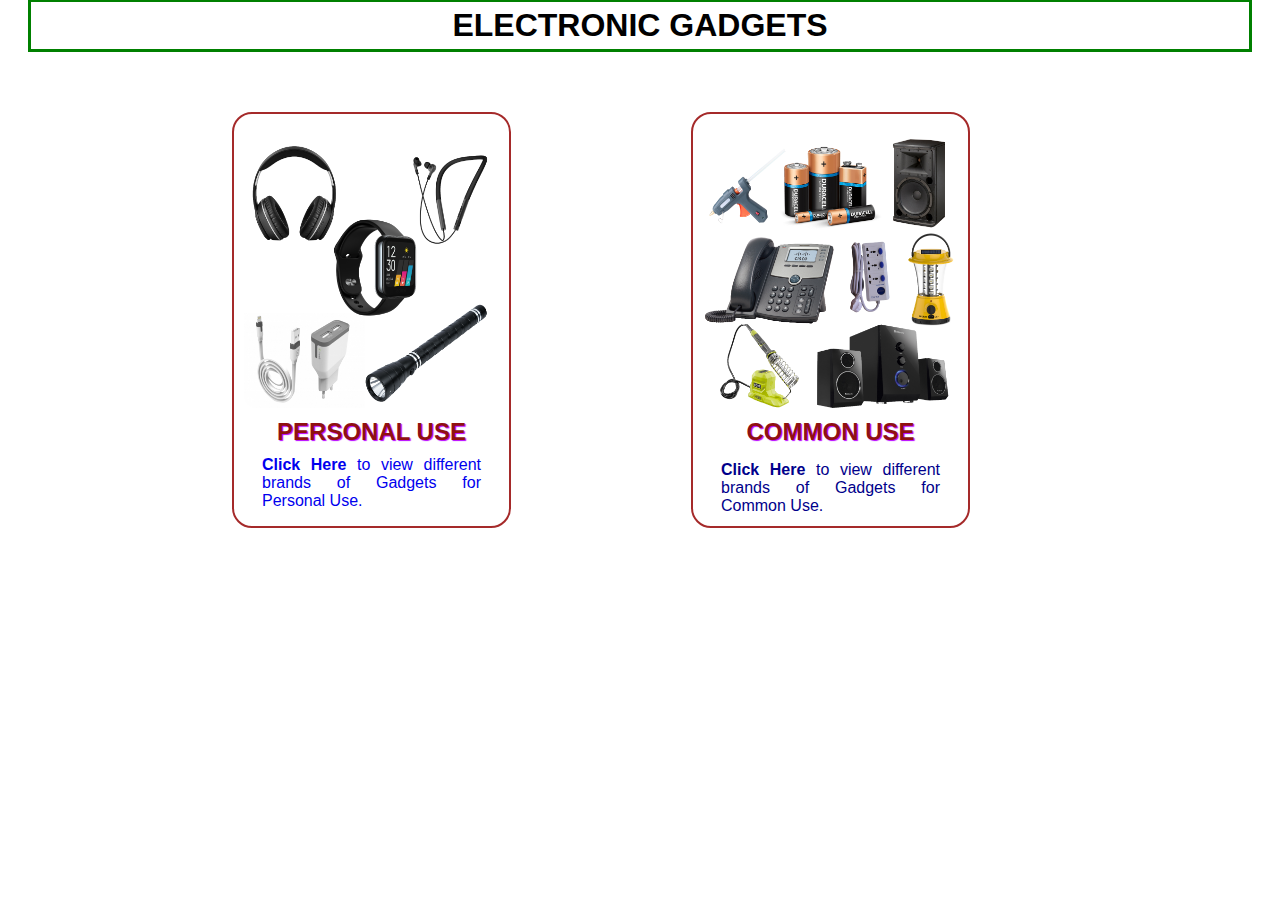
<file: Gadgets.html>
<!DOCTYPE html>
<html lang="en">
<head>
    <meta charset="UTF-8">
    <meta http-equiv="X-UA-Compatible" content="IE=edge">
    <meta name="viewport" content="width=device-width, initial-scale=1.0">
    <title>ELECTRONIC GADGETS</title>
 <link rel="stylesheet" href="https://cdnjs.cloudflare.com/ajax/libs/font-awesome/6.2.1/css/all.min.css" integrity="sha512-MV7K8+y+gLIBoVD59lQIYicR65iaqukzvf/nwasF0nqhPay5w/9lJmVM2hMDcnK1OnMGCdVK+iQrJ7lzPJQd1w==" crossorigin="anonymous" referrerpolicy="no-referrer" />
 <link rel="stylesheet" href=https://cdnjs.cloudflare.com/ajax/libs/font-awesome/5.15.0/css/all.min.css>
 <link rel="stylesheet" type="text/css" href="elex.css">
</head>
<body>
    <section id="frst1">
    <h1 id="head33">ELECTRONIC GADGETS</h1>
    <div id="bigbox">
  <div class="box32">
    <a href="#" target="_blank">
     <img src="PersonalUse.jpg" alt="error">
     <h2 class="gad">PERSONAL USE</h2>
     <p>
       <b>Click Here</b> to view different brands of Gadgets for Personal Use.
     </p>
    </a>
    </div>
  <div class="box33">
     <a href="#" target="_blank">
    <img src="CommonUse.jpg" alt="error">
      <h2 class="rom">COMMON USE</h2>
      <p>
  <b>Click Here</b> to view different brands of Gadgets for Common Use.
      </p>
    </a>
    </div>
      </div>
      </section> 
</body>
</html>
</file>
<file: elex.css>
*{
margin: 0px;
padding: 0px;
box-sizing: border-box;
}

html{
scroll-behavior: smooth;
}
/* To make changable background write this code ----------------------------- */
@keyframes example {
0%{background-image: url("front.jpg");}
25%  {background-image: url("side.jpg");}
50%  {background-image: url("frontside.jpg");}
100% {background-image: url("vvside.jpg");}
  }
  /* body section ----------------------------------------------- */
  body {
/* animation: example 30s linear infinite; */
/* background: url("front.jpg") center; */
height: 100vh;
width: 100%;
overflow-x: hidden;
background-repeat: no-repeat;
background-position: center;
background-size: cover;
font-family: 'Segoe UI', Tahoma, Geneva, Verdana, sans-serif;
  }
/* Code to insert Loge in Navigation Bar ----------------------------------- */
h1.logo{
color: aliceblue;
font-size: 25px;
/* margin-left: 5%; */
margin: 0px 50px 0px 5%;
/* padding: 0px 5px 0px 5px; */
}
.logo span{
color: darkorange;
}
.Logo{
margin-top: 3px;
}
.Logo img{
border-radius: 50%;
margin-left: 50%;
}
/* Code to make Navigation Bar -------------------------------------- */
.navbar{
width: 100%;
/* margin: 0px; */
height: 55px;
align-items: center;
background-color: rgb(72, 17, 82);
display: flex;
/* position:fixed; */
/* top: 0;
left: 0;
right: 0; */
/* z-index: 1; */
/* opacity: 0.6; */
/* justify-content: space-between; */
}

.navbar ul{
display: inline-flex;
list-style-type:none ;

}
.navbar ul li{
padding: 20px 30px 15px 30px;
position: relative;
font-size: 15px;
margin-left: 0%;
/* line-height: 40px; */
text-align: center;
/* border-left: 1px solid white; */
/* float: left; */
}
.navbar ul li a{
/* padding: 0px 10px 0px 10px; */
text-decoration: none;
color: rgb(248, 220, 12);
display: block;
transition: all 0.3s;

}
.navbar ul li:hover{
color:coral;
background-color: rgb(69, 40, 235);
border-radius: 0px;
/* padding: 0px 10px 0px 10px; */
cursor: pointer;
}

.navbar ul ul {
position: absolute;
background-color: rgb(84, 2, 84);
display: none;
left: 0;
top: 57px;
}
.navbar ul ul li{
width:233px;
/* line-break: auto; */
}

.navbar ul li:hover > ul{
  display: block;
  /* padding: 10px; */
}
.navbar ul ul ul {
/* left: 90%; */
margin-left: 101%;
top: 0px;
bottom: -15px;
width: 200px;
height:max-content;
float: left;
/* padding: 5px 5px; */
}
.navbar ul ul ul li{
width: 200px;
/* padding: 20px; */
}
.navbar ul ul ul li a:hover {
display: block;
background-color: bisque;
color: crimson;
padding: 6px 6px;
border-radius: 5px;
}

#first{
  animation: example 30s linear infinite;
  background-repeat: no-repeat;
  background-position: center;
  background-size: cover;
  display: flex;
  height: 100vh;
  width: 100%;
  flex-direction: column;
  justify-content: center;
  padding:3px 300px;
  text-align: center;
  align-items: center;
  /* overflow: hidden; */
  }
  h1#hed1{
  /* border-radius: 20px; */
  color: #ffffff;
  /* border: solid rgb(212, 0, 255); */
  /* padding: 5px; */
  text-shadow: 2px 2px 2px rgb(52, 0, 69);
  /* margin: 30px ; */
  font-size: xx-large;
  margin-top: 0%;
  align-items: center;
  justify-content: center;
  text-align: center;
  width: 100%;
  }
  .abc p{
  width: 100%;
  color: #FFF;
  background:transparent;
  padding: 0px 0px 20px 0px;
  text-shadow:2px 2px 2px rgb(193, 12, 12);
  font-size:medium;
  }

/* Code to insert search bar ------------------------------------------- */
.search-container {
display: flex;
align-items: center;
justify-content: center;
background-position: center;
  }
.search-box{
width: 100%;
/* max-width: 700px; */
background: rgba(255, 255, 255, 0.5);
display: flex;
align-items: center;
justify-content: center;
border-radius: 50px;
padding: 5px 5px;
/* margin-top: -10%; */
border: solid 1px;
  }
  form {
/* margin-top: 20%; */
display: flex;
align-items: center;
  }
  
  input[type=text] {
/* padding: 6px; */
/* margin-right: 16px; */
font-size: 17px;
border: none;
border-width: 0px;
width: 100%;
/* margin-top: 1%; */
padding: 10px 0px 10px 10px;
margin-left: 0px;
cursor: pointer;
border-radius: 50px;
background:transparent;
  }
  
  button[type=submit] {
padding: 10px;
background: rgb(255, 255, 255);
font-size: 17px;
border: none;
cursor: pointer;
/* margin-top: 10%; */
border-radius: 30px;
margin-left: 1%;
  }
  
  button[type=submit]:hover {
background: rgb(239, 242, 242);
  }
/* input[type=text]:hover {
background: rgba(255, 255, 255, 0.5);
} */
  ::placeholder{
color: #fff;
text-shadow: 1.5px 1.5px 1.5px rgb(3, 0, 4);
font-size: 1.2rem;
  }
/* Code to design Home Page ------------------------------------------------- */
  
/* Code to design About Us Page ----------------------------------------- */
#second{
  height: 100vh;
  width: 100%;
  /* margin-top: 0%; */
  text-align: center;
  background-image: linear-gradient(rgba(0,8,51,0.3),rgba(0,8,51,0.9)), url("side.jpg");
  background-size: cover ;
  background-position: center;
  /*z-index: 1; */
}
h1#hed2{
  width: 100%;
  background-color: #FFF;
  margin-top: 0%;
  border: solid green;
  padding: 10px;
  margin: 0px 0px 50px 0px;
  /* padding: 5px; */
}

#bigbox{
  display: flex;
  margin: 0px;
  /* width: 30%; */
  /* height: 50%; */
}
h2.bcd{
  color: rgb(143, 17, 17);
/* font-size: 1.8rem; */
padding: 5px;
text-shadow: 1px 1px 1px rgb(183, 0, 255);
}
#bigbox .box img{
  height: 200px;
  display: block;
  width: 100%;
  padding: 10px;
  margin:auto;
  border-radius: 15%;
  }
 #bigbox .box{
 border: 2px solid brown;
 margin:30px;
 padding: 20px 0px 0px 0px;
 width:30%;
 margin-left: 10%;
 border-radius: 20px;
 background-color:rgb(226, 215, 215)
  }
#bigbox .box p{
  font-size:medium;
  padding: 20px;
  text-align: justify;
  }
  .xxx{
border: 2px solid brown;
margin:3px;
/* padding: 20px 0px 0px 0px; */
margin-top: 3%;
width:35%;
display: flex;
height: 30%;
margin-left: 12%;
border-radius: 20px;
background-color:rgb(226, 215, 215)
}
  p.abtu{
text-align: center;
margin: 30px 18px 30px 18px;
  }
p.abtu span{
font-size:large;
text-align:center;
justify-content: center;
color: rgb(143, 17, 17);
/* font-size: 1.8rem; */
padding: 5px;
text-decoration:solid underline;
text-shadow: 1px 1px 1px rgb(183, 33, 255);

  }
  p.abtu a{
  text-decoration: none;
  }
  
  p.abtu a:hover{
 color: red;
 }
/* Code to design Products Page -------------------------------------------- */
  #third {
height: 100vh;
/* margin-top: 0%; */
text-align: center;
background-image: linear-gradient(rgba(0,8,51,0.3),rgba(0,8,51,0.9)), url("vside.jpg");
background-size: cover ;
background-position: center; 
  }

  h1#hed3{
width: 100%;
background-color: #FFF;
border: solid green;
margin-top: 0%;
padding: 10px;
margin: 0px 0px 50px 0px;
/* padding: 5px; */
  }
  #third #bigbox .box0{
 border: 2px solid brown;
 margin:30px;
 padding: 20px 0px 0px 0px;
 width:30%;
 margin-top: 0%;
 /* height: 150%; */
 margin-left: 10%;
 border-radius: 20px;
 background-color:rgb(255, 255, 255)
 }
  #bigbox .box0 img{
 height: 90%;
 display: block;
 margin:auto;
 width: 100%;
 padding: 5px;
 border-radius: 5%;
 }

  #third #bigbox .box0 a{
cursor: pointer;
text-decoration: none;
 }

 #third #bigbox .box1{
border: 2px solid brown;
margin:30px;
padding: 20px 0px 0px 0px;
width:30%;
margin-left: 15%;
margin-top: 0%;
border-radius: 20px;
background-color:rgb(255, 255, 255)
}
 #bigbox .box1 img{
height: 90%;
display: block;
margin:auto;
padding: 5px;
width: 100%;
border-radius: 5%;
}
  
  #third #bigbox .box1 a{
 cursor: pointer;
 text-decoration: none;
  }
 /* Code to design Services Page ---------------------------------------------- */
#forth{
 height: 100vh;
 /* margin-top: 0%; */
 text-align: center;
 background-image: linear-gradient(rgba(0,8,51,0.3),rgba(0,8,51,0.9)), url("vvside.jpg");
 background-size: cover ;
 background-position: center; 
}
 
h1#hed4{
 width: 100%;
 background-color: #FFF;
 border: solid green;
 margin-top: 0%;
 margin: 0px 0px 50px 0px;
 padding: 10px;
}
 #bigbox .box2{
border: 2px solid brown;
margin:20px;
padding: 20px 0px 0px 0px;
width:30%;
height: 30%;
margin-left: 12%;
border-radius: 20px;
background-color:rgb(255, 255, 255)
}
 #bigbox .box2 img{
height: 150px;
width:auto;
display: block;
margin:auto;
border-radius: 5%;
}
.box2 p{
  text-align:justify;
  margin: 30px 18px 30px 18px;
}
p.ser a{
  text-decoration: none;
  }

  p.ser a:hover{
  color: red;
  }
/* Code to design Contact us Page ---------------------------------------------- */
#five{

  height: 100vh;
  text-align: center;
  background-image: linear-gradient(rgba(255, 255, 255, 0.3),rgba(255,255,255,0.9)), url("side.jpg");
  background-size: cover;
  background-position: center; 

 }  

 h1#hed5{
  width: 100%;
  padding: 10px;
  background-color: #FFF;
  border: solid green;
  margin-top: 0%;
  margin: 0px 0px 50px 0px;
 }

  #five::before{
content:"";
position:absolute;
width: 100%;
height: 100%;
  
}
 /* Code to create form ------------------------------------- */
#form1{
 display:flex;
 justify-content: center;
 align-items: center;
 padding-bottom: 34px;
}
#form1 input,
#form1 textarea{ 
 width: 100%;
 padding: 0.5rem;
 border-radius: 9px;
 font-size: 0.8rem;
}
#form1 form{
 width: 18%;
 display: block;
 position:static;
}
#form1 label{
 font-size: 1rem;
}

.form11 input{
  
  border-radius: #000;
  background-color: #FFF;
  
}
.form11 input::placeholder{
  font-size: small;
  text-shadow: none;
  color: #000;
}
.form22 input::placeholder{
  font-size: small;
  text-shadow:none;
  color: #000;
}
.form33 input::placeholder{
  font-size: small;
  text-shadow: none;
  color: #000;
}
.form44 input::placeholder{
  font-size: small;
  text-shadow: none;
  color: #000;
}
/* Code to insert Social Media Icons---------------------------------- */
 #con{

display: flex;
justify-content: center;
align-items: center;
 }

  .con1{
 padding: 0px 4px 0px 4px;
 display: flex;
 align-items: center;
 justify-content: center;
 text-align: center;
 margin-top: 0%;
}

.con1 img{
 width:60px;
 height: 60px;
 text-decoration: none;
 margin: 0 20px;
 align-items: center;
 justify-content: center;

}
.con1 h4.icons {
 display:block;
 /* margin: 0 50px; */
 position:absolute;
 margin-top: 7%;
  }
  .con1 h4.icons a{
 text-decoration: none;
  }
  .con1 h4.icons a:hover{
  color: rgb(255, 0, 0);
  /* background-color: ; */
  }

  /* Code to insert Location on Google Map ----------------------------------- */
  #six{
    background: url("blue.jpg");
    background-repeat: no-repeat;
    background-size: cover;
  }
  h1#hed6{
  width: 100%;
  padding: 10px;
  background-color: #FFF;
  border: solid green;
  margin-top: 0%;
  /* align-items: center; */
  text-align: center;
  margin: 0px 0px 0px 0px;
 }
  .loc{
 width: 100%;
 height: 100vh;
 align-items: center;
 justify-content: center;
 display: flex;
  }
  iframe{
 width: 80%;
 height: 80vh;
  }
/* Code for Home Appliances -------------------------------- */
  #frst{
 background: url("front.jpg");
 animation: example 30s linear infinite;
 background-repeat: no-repeat;
 background-position: center;
 background-size: cover;
 display: flex;
 /* margin-top:0%; */
 height: 100vh;
 flex-direction: column;
 justify-content: center;
 padding:3px 300px;
 align-items: center;
 /* overflow: hidden; */
 }

 h1#head12{
width: 180%;
text-align: center;
margin-top: 0%;
background-color: #FFF;
/* margin-top: 0%; */
justify-content: center;
border: solid green;
padding: 5px;
margin: 0px 0px 110px 0px;
/* padding: 5px; */
 }
 /* Code for Kitchen Items--------------------------- */
 #bigbox .box12{
border: 2px solid brown;
margin:10px;
padding: 20px 10px 0px 10px;
width:100%;
cursor: pointer;
/* height: 0%; */
margin-left: -10%;
border-radius: 20px;
background-color:rgb(255, 255, 255)
}
 #bigbox .box12 img{
height: 70%;
display: block;
margin:auto;
width: 100%;
/* padding: 20px; */
border-radius: 5%;
 }
 .box12 a{
text-decoration: none;
 }
 h2.gad{
color: rgb(143, 17, 17);
 /* font-size: 1.8rem; */
 padding: 10px 0px 0px 0px;
 text-align: center;
 text-shadow: 1px 1px 1px rgb(183, 0, 255);
 }
.box12 p{
  text-align:justify;
  margin: 10px 18px 30px 18px;
}

/* Code for Room Items---------------------------- */
#bigbox .box13{
 border: 2px solid brown;
margin:10px;
padding: 20px 10px 0px 10px;
width:100%;
  cursor: pointer;
  /* height: 50%; */
  margin-left: 25%;
  border-radius: 20px;
  background-color:rgb(255, 255, 255)
  }
  .box13 a{
 text-decoration: none;
  }
#bigbox .box13 img{
  height: 70%;
display: block;
margin:auto;
width: 100%;
/* padding: 20px; */
border-radius: 5%;
}
h2.rom{
  color: rgb(143, 17, 17);
/* font-size: 1.8rem; */
padding: 10px 0px 5px 0px;
text-align: center;
text-shadow: 1px 1px 1px rgb(183, 0, 255);
}
  .box13 p{
 text-align:justify;
 margin: 10px 18px 30px 18px;
 color: darkblue;
}

/* Code for Electronics Gadgets--------------------------- */
 #frst1{

display: flex;
flex-direction: column;
justify-content: center;
padding:3px 300px;
align-items: center;
/* overflow: hidden; */
}
  
h1#head33{
  width: 180%;
  text-align: center;
  background-color: #FFF;
  margin-top: 0%;
  border: solid green;
  padding: 5px;
  margin: -4px 0px 50px 0px;
  /* padding: 5px; */
}
/* Code for Personal Use items-------------------------------- */

#bigbox .box32{
border: 2px solid brown;
margin:10px;
padding: 20px 10px 0px 10px;
width:100%;
cursor: pointer;
/* height: 0%; */
margin-left: -10%;
border-radius: 20px;
background-color:rgb(255, 255, 255)
}
 #bigbox .box32 img{
height: 70%;
display: block;
margin:auto;
width: 100%;
/* padding: 20px; */
border-radius: 5%;
 }
 .box32 a{
text-decoration: none;
 }
 /* h2.gad{
color: rgb(143, 17, 17);
 font-size: 1.8rem;
 padding: 10px 0px 0px 0px;
 text-align: center;
 text-shadow: 1px 1px 1px rgb(183, 0, 255);
 } */
.box32 p{
  text-align:justify;
  margin: 10px 18px 30px 18px;
}

/* Code for Common Use Items---------------------------- */
#bigbox .box33{
 border: 2px solid brown;
margin:10px;
padding: 20px 10px 0px 10px;
width:100%;
cursor: pointer;
  /* height: 50%; */
margin-left: 25%;
border-radius: 20px;
background-color:rgb(255, 255, 255)
  }
  .box33 a{
 text-decoration: none;
  }
#bigbox .box33 img{
height: 70%;
display: block;
margin:auto;
width: 100%;
/* padding: 20px; */
border-radius: 5%;
}
h2.rom{
  color: rgb(143, 17, 17);
/* font-size: 1.8rem; */
padding: 10px 0px 5px 0px;
text-align: center;
text-shadow: 1px 1px 1px rgb(183, 0, 255);
}
  .box33 p{
 text-align:justify;
 margin: 10px 18px 30px 18px;
 color: darkblue;
}

.burg{
display: none;
position: absolute;
cursor: pointer;
top: 15px;
right: 0%;
}
.line{
  width: 30px;
  background-color: rgb(0, 0, 0);
  height: 4px;
  margin: 3px 3px;
}

@media only screen and (max-width:1322px){
  .navbar{
    flex-direction: column;
    height: 362px;
    transition: all 0.3s ease-out;

}
.navbar ul{
flex-direction: column;
}
h1#hed1{
  margin-top:100%;
  width: 256%;
  align-items: center;
  justify-content: center;
  text-align: center;
}
h1.logo{
  background-color: rgb(72, 17, 82);
  width: 100%;
  text-align: center;
}
.search-container {
  /* margin-top: 20%; */
   margin-top:0% ;
  
}
.search-box{
  width: 50%;
  /* margin-top: 10%; */
}
.burg{
  display: block;
  right: 5%;
  background-color: rgb(255, 255, 255) ;
  padding: 2px;
  align-items: center;
  justify-content: center;
}
.h-nav-res{
  height: 72px;
}
.opag-res{
  opacity: 0;
}
.logo{
  opacity: 0;
}
}
/* @media only screen and (min-width:719px){
  h1#hed1{
    margin-top:-250%;
    width: 256%;
    align-items: center;
    justify-content: center;
    text-align: center;
  }
} */
</file>
